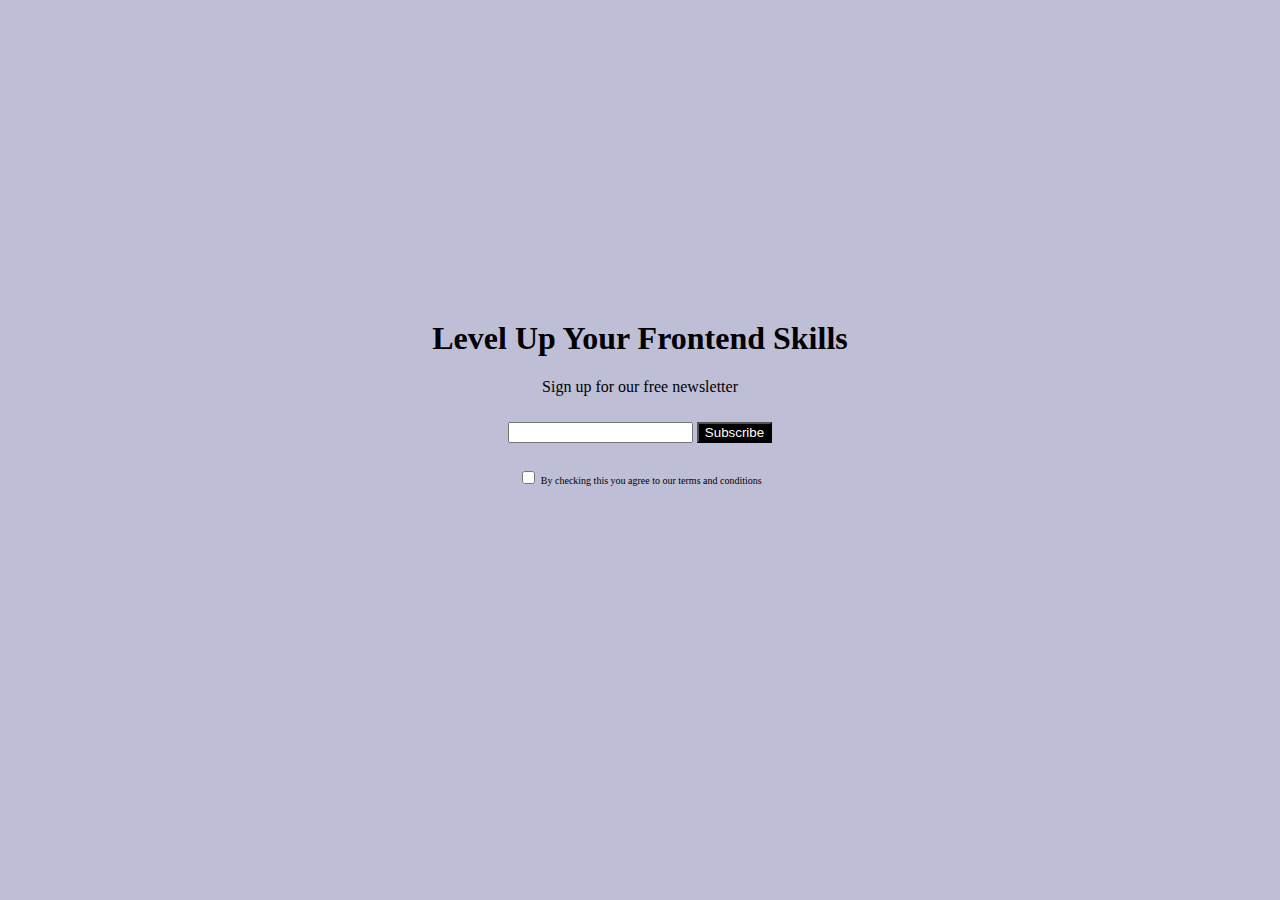
<file: index.html>
<html lang="en">
<head>
    <meta charset="UTF-8">
    <meta name="viewport" content="width=device-width, initial-scale=1.0">
    <link rel="stylesheet" href="style.css">
    <script src="script.js"></script>
    <title>html revise</title>
</head>
<body>
    
   <center>
    <div>
        <h1>Level Up Your Frontend Skills</h1>
    <div>
    <div>Sign up for our free newsletter</div>
    <form class="form">
        <input type="email" class="email"> 
        <input type="submit" class="submit" value="Subscribe"><br>
        <div class="checkbox"><input type="checkbox" class="checkbox"> By checking this you agree to our terms and conditions</div>
    </form>
    </center>

</body>
</html>
</file>
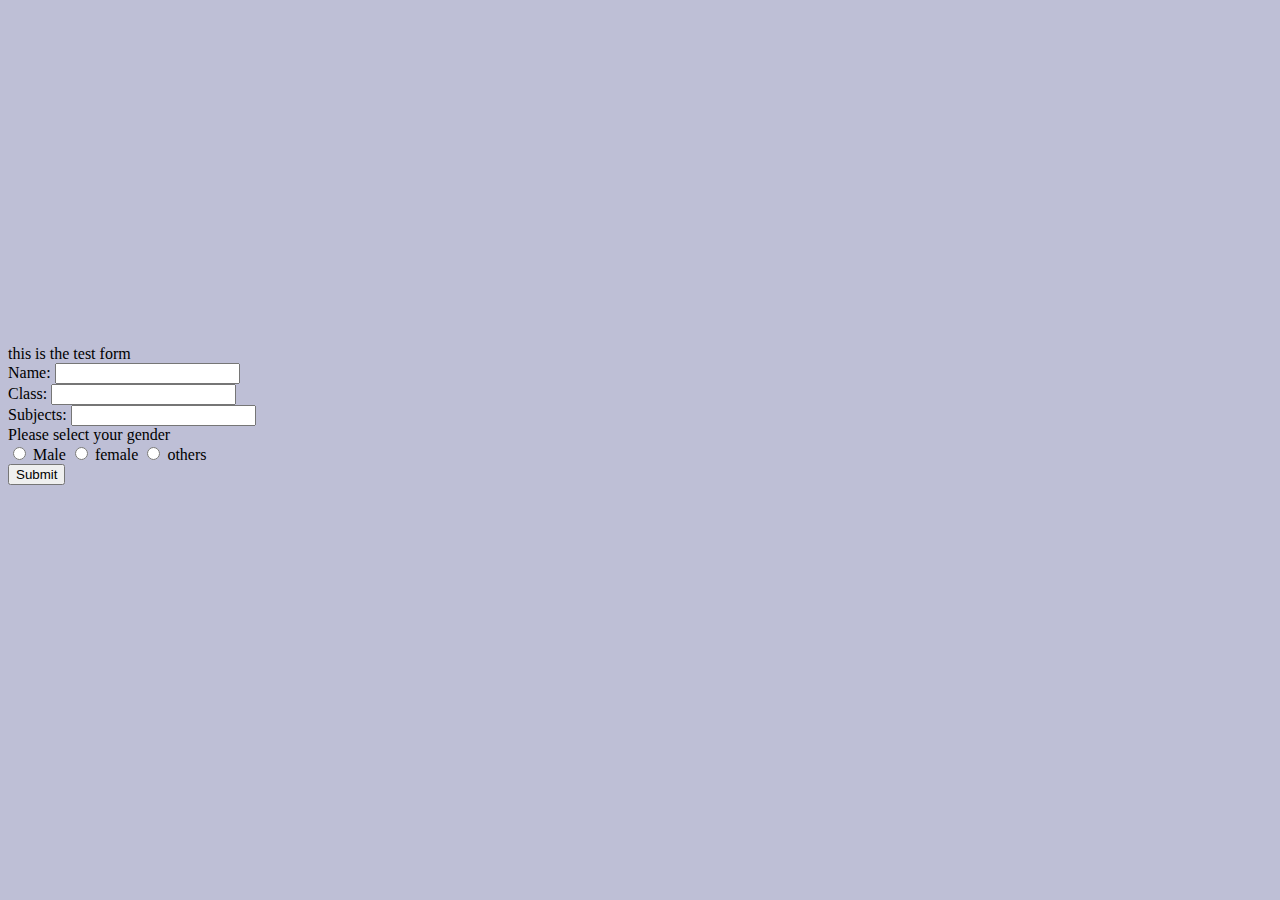
<file: form.html>
<!DOCTYPE html>
<html>
    <title>Form</title>
    <link rel="stylesheet" href="style.css">
    <link rel="script" href="script.js">
    

    <body>
        <form>
            this is the test form <br>
            Name: <input type = "text" id = "name" name = "info"> <br>
            Class: <input type = "number" id = "class" name = "info"> <br>
            Subjects: <input type = "text" id = "subject" name = "info"> <br>
            Please select your gender <br>
            <input type="radio" id = "male" name = "gender"> 
            <label for = "male"> Male</label> 
            <input type="radio" id = "female" name = "gender"> 
            <label for = "female"> female</label> 
            <input type="radio" id = "others" name = "gender"> 
            <label for = "others"> others</label> <br>
    
            <input type="submit">
        </form>
    </body>
</html>
</file>
<file: style.css>
/* h1{
    daf;
} */

body{
    margin-top: 25%;
    background-color: rgb(190, 191, 214);
}

.submit {
    color: rgb(253, 253, 253);
    background-color: black;
}
form{
    padding-top: 2%;
}
div.checkbox {
    padding-top: 2%;
    font-size: 10px;
}
</file>
